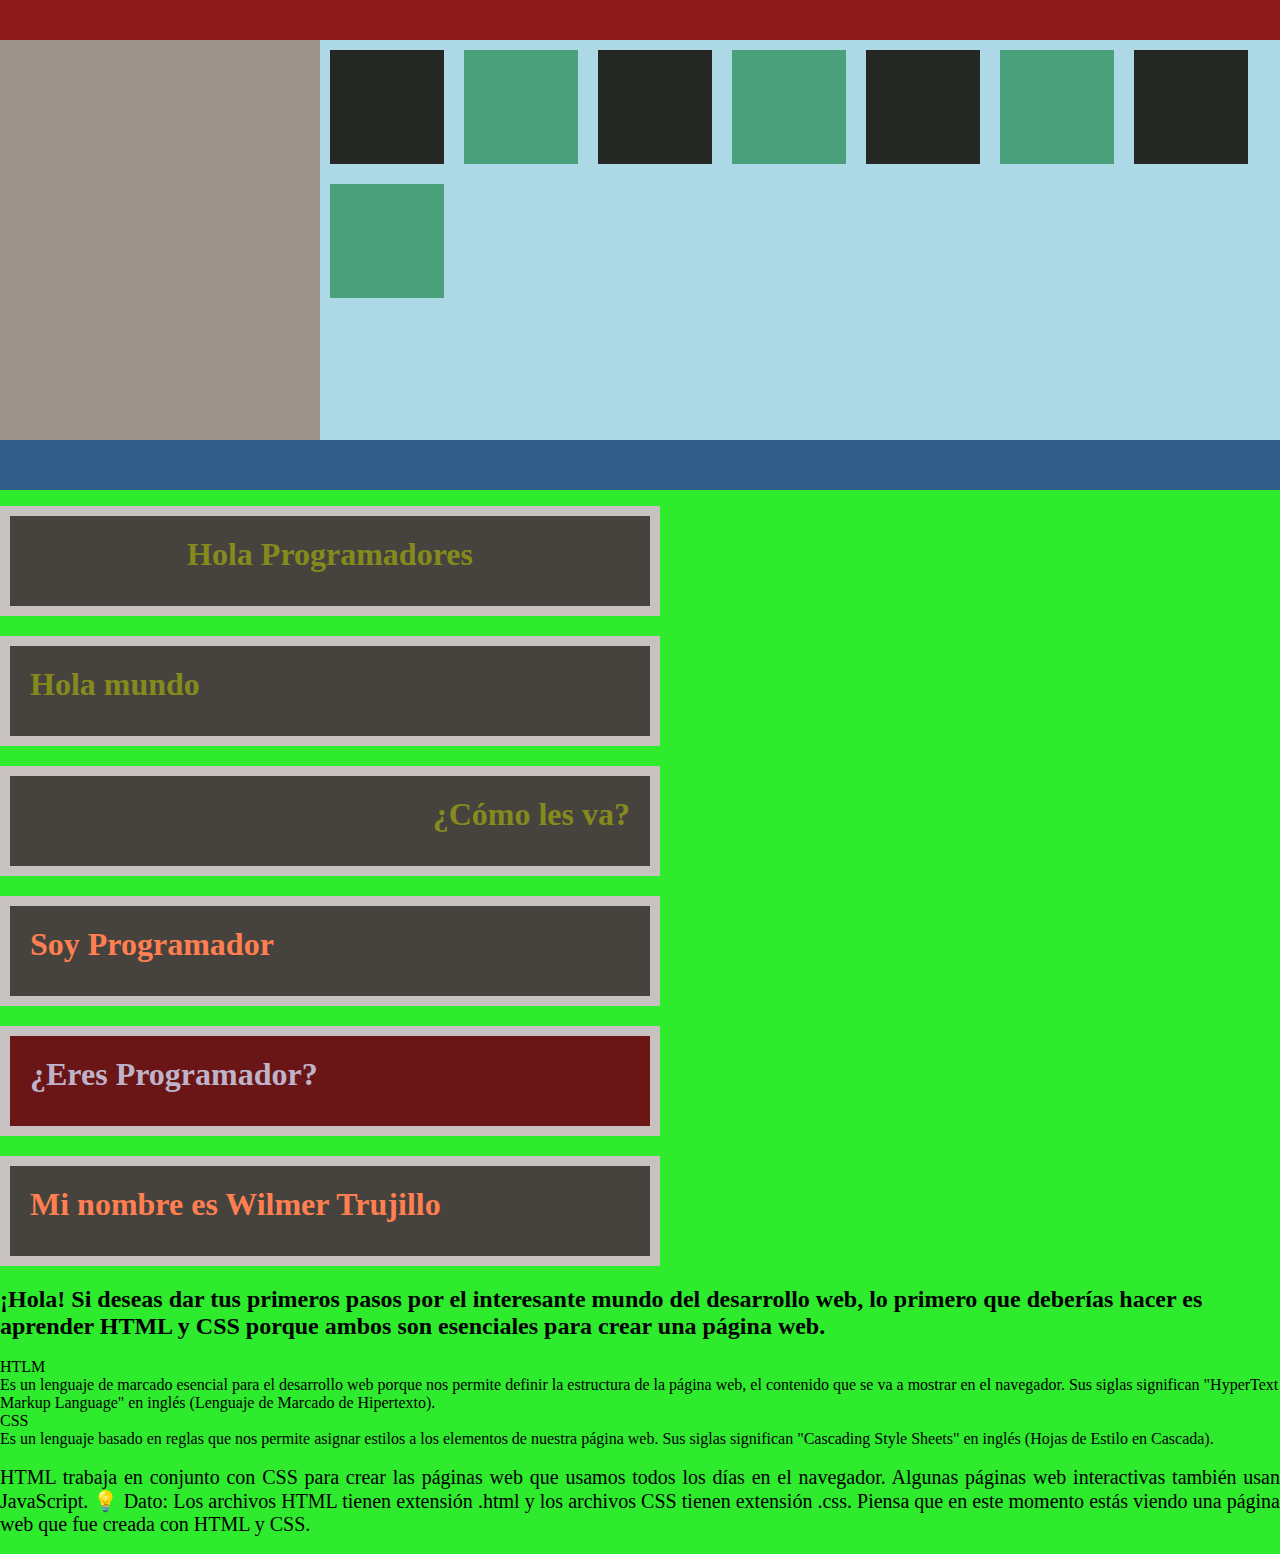
<file: video CSS/index.html>
<!DOCTYPE html>
<html lang="en">
<head>
    <meta charset="UTF-8">
    <meta http-equiv="X-UA-Compatible" content="IE=edge">
    <meta name="viewport" content="width=device-width, initial-scale=1.0">
    <title>Aprendiendo CSS</title>
    <link rel="stylesheet" href="./styles.css">
</head>
<body>

    <div class="uno"></div>
    <div class="dos"></div>
    <div class="tres">
        <div class="box"></div>
        <div class="boxx"></div>
        <div class="box"></div>
        <div class="boxx"></div>
        <div class="box"></div>
        <div class="boxx"></div>
        <div class="box"></div>
        <div class="boxx"></div>
    </div>
    <div class="cuatro"></div>
    <br>
    <br>
    <br>
    <br>
    <br>
    <br>
    <br>
    <br>
    <br>
    <br>
    <br>
    <br>
    <br>
    <br>
    <br>
    <br>
    <br>
    <br>
    <br>
    <br>
    <br>
    <br>
    <br>
    <br>
    <br>
    <br>
    <br><h1 class="center">Hola Programadores</h1>
    <h1 class="left">Hola mundo</h1>
    <h1 class="right">¿Cómo les va?</h1>

    <h1 class="coral">Soy Programador</h1>

    <h1 id="color2">¿Eres Programador?</h1>

    <h1 class="coral">Mi nombre es Wilmer Trujillo</h1>
    
    <h2>
        ¡Hola! Si deseas dar tus primeros pasos por el interesante mundo del desarrollo web, lo primero que deberías hacer es aprender HTML y CSS porque ambos son esenciales para crear una página web.
    </h2>
    <br>

    <p class="coral">
    <li>
        HTLM
    </li>
    Es un lenguaje de marcado esencial para el desarrollo web porque nos permite definir la estructura de la página web, el contenido que se va a mostrar en el navegador. Sus siglas significan "HyperText Markup Language" en inglés (Lenguaje de Marcado de Hipertexto).
    <li>
        CSS
    </li>
    Es un lenguaje basado en reglas que nos permite asignar estilos a los elementos de nuestra página web. Sus siglas significan "Cascading Style Sheets" en inglés (Hojas de Estilo en Cascada).
    </p>
    <br>
    <p class="t-justify">
        HTML trabaja en conjunto con CSS para crear las páginas web que usamos todos los días en el navegador. Algunas páginas web interactivas también usan JavaScript.

        💡  Dato: Los archivos HTML tienen extensión .html y los archivos CSS tienen extensión .css. Piensa que en este momento estás viendo una página web que fue creada con HTML y CSS.
    </p><br>

    
    
</body>
</html>
</file>
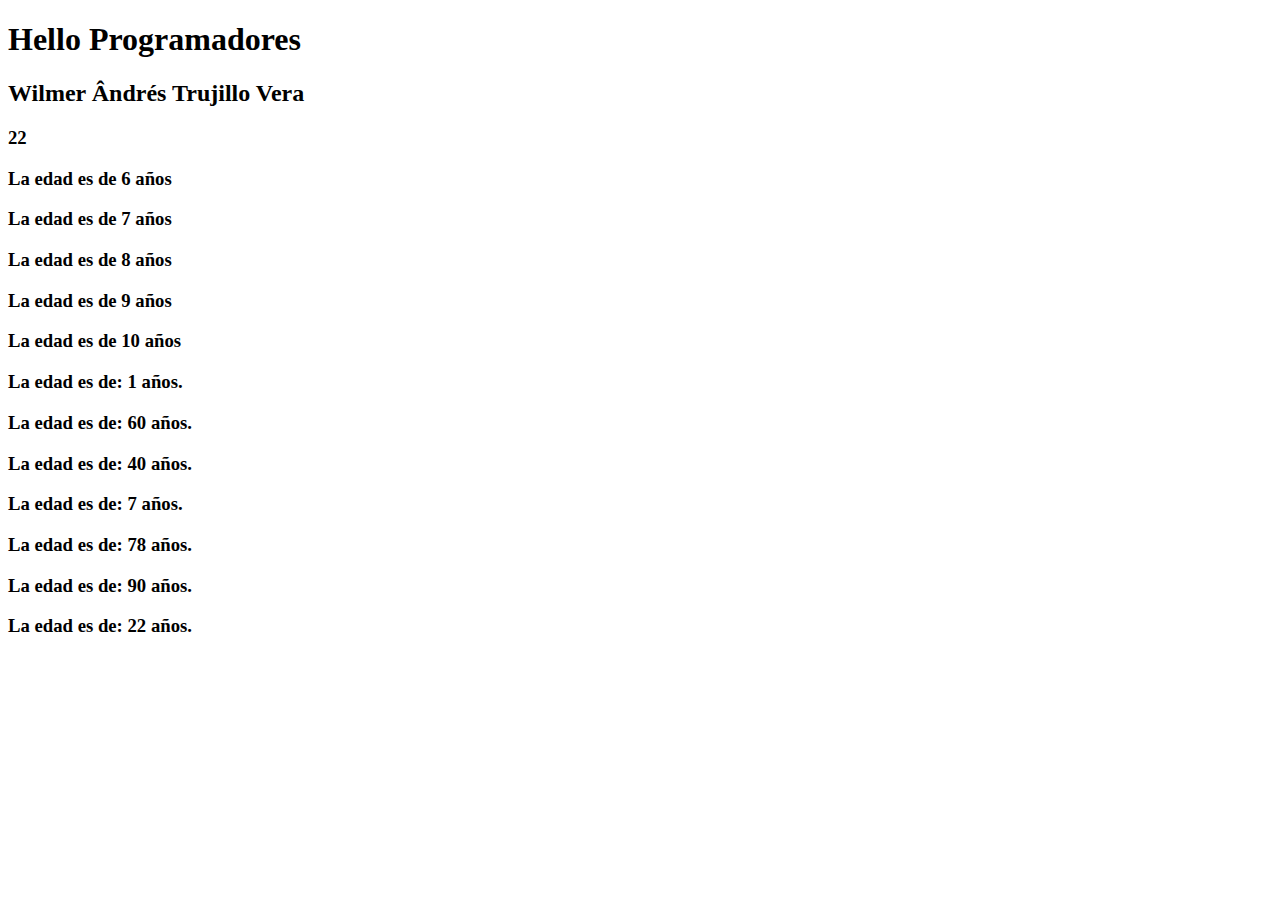
<file: video JAVASCRIPT/index.html>
<!DOCTYPE html>
<html lang="es">
<head>
    <meta charset="UTF-8">
    <meta http-equiv="X-UA-Compatible" content="IE=edge">
    <meta name="viewport" content="width=device-width, initial-scale=1.0">
    <title>JavaScript</title>
    
</head>

<body>
    <h1>Hello Programadores</h1>
    <div id= "contenido" ></div>
    <script src="main.js" ></script>
</body>
</html>
</file>
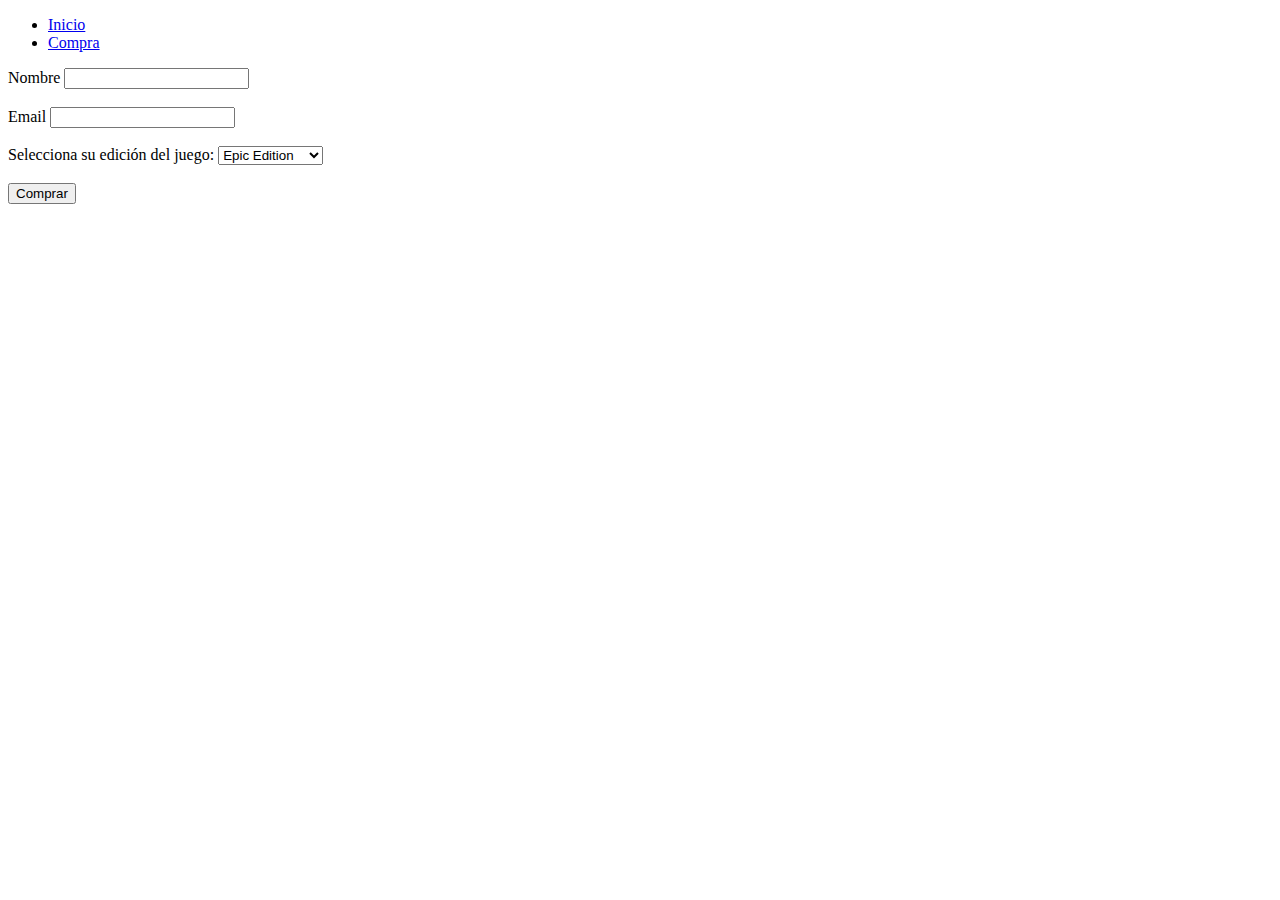
<file: video HTML/compra.html>
<!DOCTYPE html>
<html lang="en">
<head>
    <meta charset="UTF-8">
    <meta http-equiv="X-UA-Compatible" content="IE=edge">
    <meta name="viewport" content="width=device-width, initial-scale=1.0">
    <title>Contacto aprendiendo HTML</title>
</head>
<body>
    <ul>
        <li>
            <a href="./index.html">Inicio</a>
        </li>
        <li>
            <a href="./compra.html">Compra</a>
        </li>
    </ul>

<!-- from= crear un formulario -->
<!-- label= nombre de cada campo que va a tener el formulario -->
<!-- <input type="text" = será de tipo texto -->

    <form>
        <label>Nombre</label>
        <input type="text" name="nombre"><br><br>

        <label>Email</label>
        <input type="email" name="email"><br><br>

        <label>Selecciona su edición del juego:</label>
        <select>
            <option>Epic Edition</option>
            <option>Heroic Edition</option>
            <option>Base Edition</option>
        </select><br></br>

        <input type="submit" value="Comprar">
    
    </form>

</body>
</html>
</file>
<file: video CSS/styles.css>
*{
    margin: 0;
}

body{
    background-color:rgb(46, 235, 46);
    font-family: 'Times New Roman', Times, serif;
}
h1{
    color: rgb(132, 139, 28);
    background-color: rgb(70, 67, 62);
    margin-bottom: 20px;
    margin-top: 20px;
    padding: 20px;
    border: 10px solid rgb(199, 193, 193);
    width: 600px;
    height: 50px;
}
#color2{
    color: rgb(190, 179, 201);
    background-color: rgb(107, 22, 22);
}

.coral{
    color: coral;
}

.center{
    text-align: center;
}


.left{
    text-align: left;
}

.right{
    text-align: right;
}

.t-justify{
    text-align:justify;
}

p{
    font-size: 20px;
}


.siglas{
    font-weight: bold;
    font-style: italic;
    color: rgb(44, 58, 192);
}



.uno{
    background-color: rgb(141, 27, 27);
    float: left;
    height: 40px;
    width: 100%;
}
.dos{
    float: left;
    width: 25%;
    height: 400px;
    background-color: rgb(156, 148, 138);
}
.tres{
    float: left;
    width: 75%;
    height: 400px;
    background-color: lightblue;
}
.cuatro{
    float: left;
    width: 100%;
    height: 50px;
    background-color: rgb(48, 92, 136);
}
.box{
    width: 114px;
    height: 114px;
    background-color: rgb(36, 39, 35);
    margin: 10px;
    float: left;
}
.boxx{
    width: 114px;
    height: 114px;
    background-color: rgb(75, 160, 124);
    margin: 10px;
    float: left;
}
</file>
